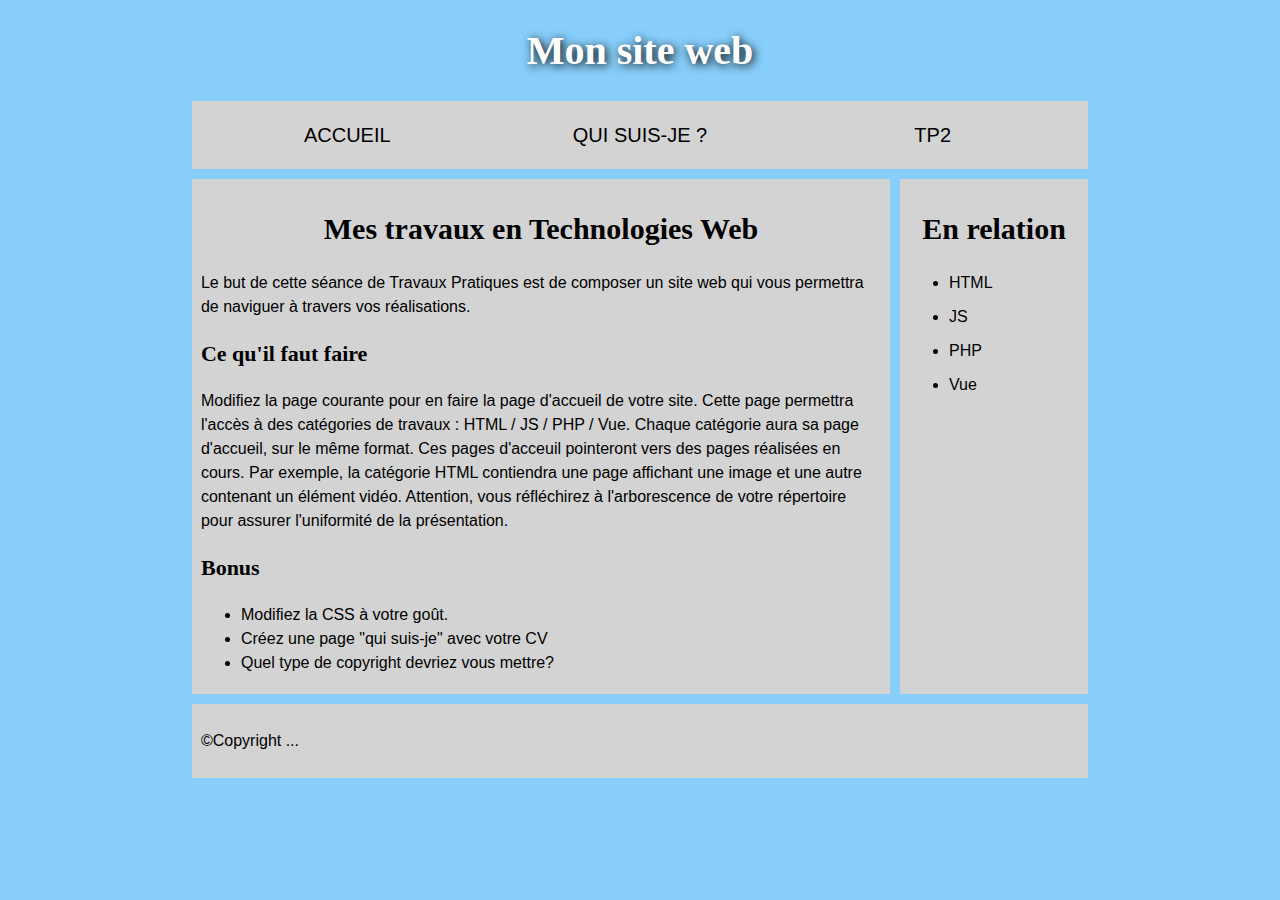
<file: index.html>
<!DOCTYPE html>
<html>
  <head>
    <meta charset="utf-8">

    <title>Accueil</title>
    <link rel="stylesheet" type="text/css" href="style.css">

  </head>

  <body>
    <header>
      <h1>Mon site web</h1>
    </header>

    <nav>
      <ul>
        <li><a href="./index.html">Accueil</a></li>
        <li><a href="./cv.html">Qui suis-je ?</a></li>
        <li><a href="./tp2.html">TP2</a></li>
      </ul>

     </nav>

     <main>
      <article>
        <h2>Mes travaux en Technologies Web</h2>
        <p>Le but de cette séance de Travaux Pratiques est de composer un site web qui vous permettra de naviguer à travers vos réalisations.</p>

        <h3>Ce qu'il faut faire</h3>
        <p>Modifiez la page courante pour en faire la page d'accueil de votre site. Cette page permettra l'accès à des catégories de travaux : HTML / JS / PHP / Vue. Chaque catégorie aura sa page d'accueil, sur le même format. Ces pages d'acceuil pointeront vers des pages réalisées en cours. Par exemple, la catégorie HTML contiendra une page affichant une image et une autre contenant un élément vidéo.  Attention, vous réfléchirez à l'arborescence de votre répertoire pour assurer l'uniformité de la présentation.
        </p>

        <h3>Bonus</h3>
        <ul>
          <li>Modifiez la CSS à votre goût.</li>
          <li>Créez une page "qui suis-je" avec votre CV</li>
          <li>Quel type de copyright devriez vous mettre?</li>
        </ul>
      </article>

      <aside>
        <h2>En relation</h2>
        <ul>
          <li><a href="#"></a>HTML</li>
          <li><a href="#"></a>JS</li>
          <li><a href="#"></a>PHP</li>
          <li><a href="#"></a>Vue</li>
        </ul>
      </aside>

    </main>

    <footer>
      <p>©Copyright ... </p>
    </footer>

  </body>
</html>
</file>
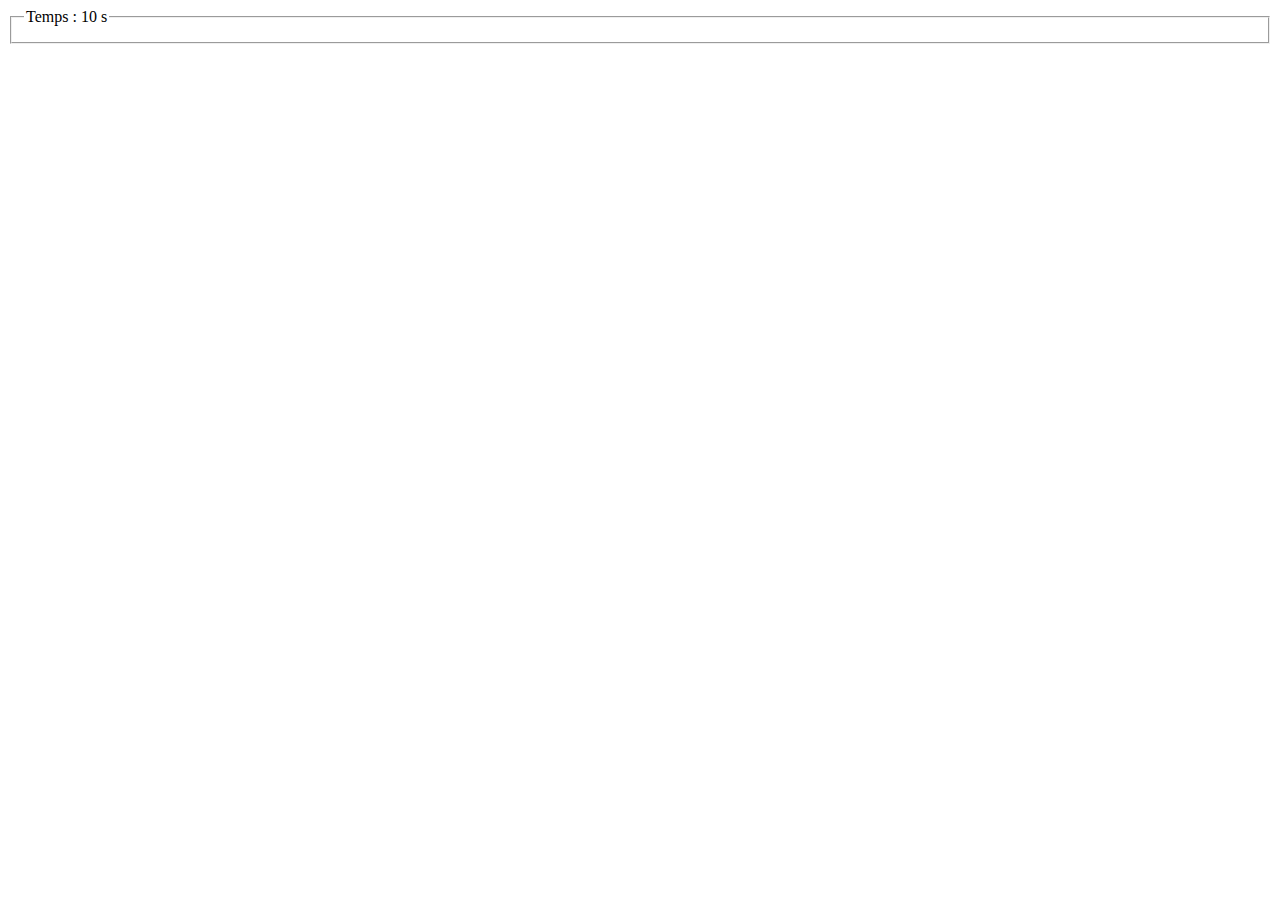
<file: TP3/tp_js_2_exo1.html>
<!DOCTYPE html>
<html>
<head>
	<meta charset="UTF-8">
	<title>Compteur exo1 TP3</title>
</head>
<body>
	<fieldset>
		<legend id="gameLegend">Temps : 10 s</legend>
	</fieldset>
</body>
<script>
	document.addEventListener("DOMContentLoaded",startCompteur);
	
	const event= new Event('over');
	let legend;
	let intervalId;
	let sec = 10;

	function startCompteur(){

		legend = document.getElementById("gameLegend");
		intervalId = window.setInterval(compteur, 1000);

	}

	function compteur(){
    		sec--;
		legend.textContent = "Temps restant :"+sec+"s.";
     
    		if(sec <= 0)
    		{
			
        		legend.textContent = "Terminé !";
			finCompteur();
    		}
	}

	function finCompteur(){
		window.clearInterval(intervalId);
	}

</script>
</html>
</file>
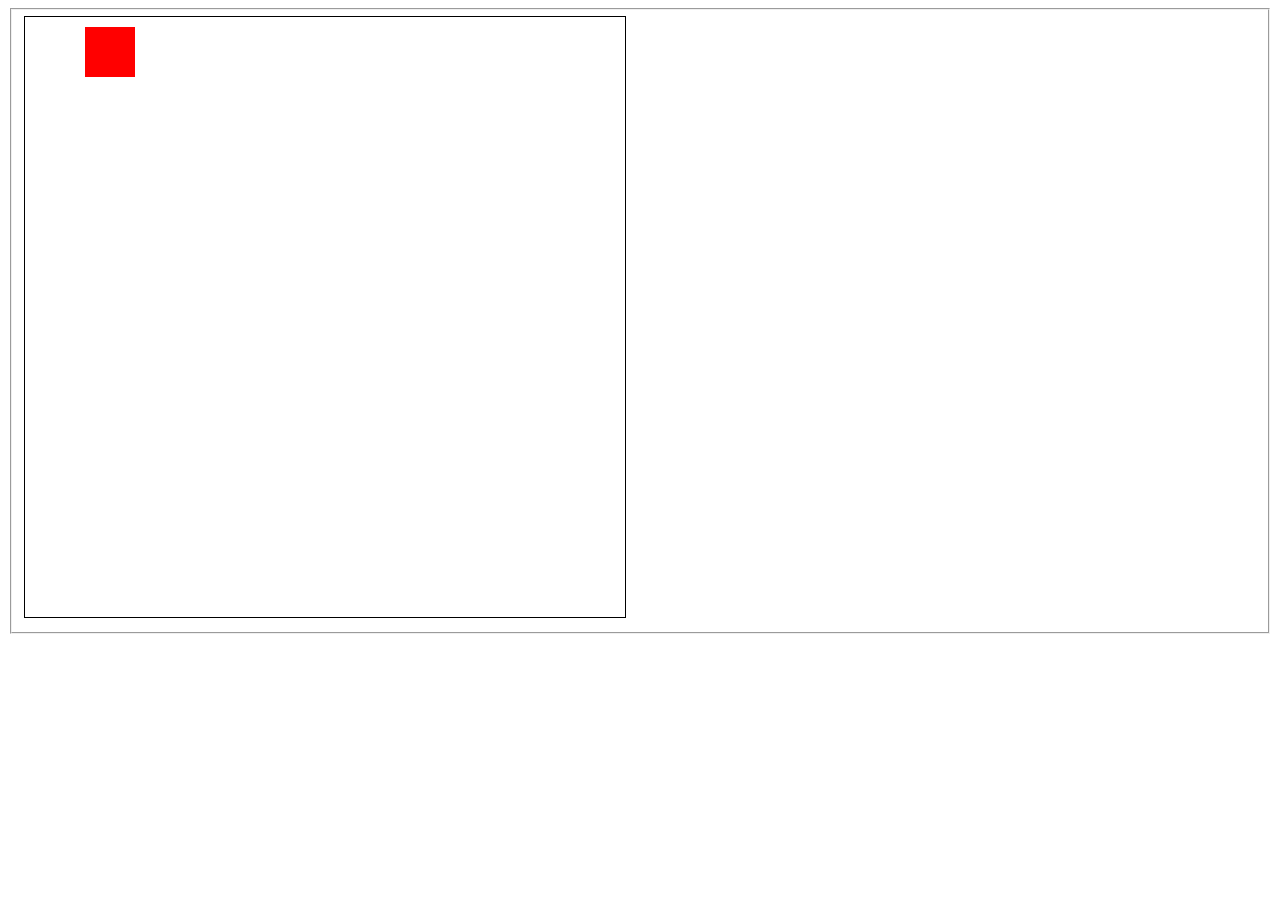
<file: TP3/tp_js_2_exo2.html>
<!DOCTYPE html>
<html>
<head>
	<meta charset="UTF-8">
	<title>TP3 Exo2</title>
</head>
<body>
	<fieldset>
		<canvas id="arena" width=600 height=600 style="border: 1px solid #000000"></canvas>
	</fieldset>
</body>
<script>
	document.addEventListener("DOMContentLoaded",startGame);

	let intervalId; 	

	let canvas;
	let context;

	const fps = 10; // frame per seconds
	const speedInPxPs = 100; // in px  per deci seconds
	
	const squareWidth = 50;
	let squareX = 0;
	let squareY = 10; 
	let speedX = 0; 


	function startGame(){
		canvas = document.getElementById("arena");
		context = canvas.getContext("2d");
		speedX = speedInPxPs / fps; //100px per seconds and 10fps => 1px per frame (approx)
		intervalId = window.setInterval(gameLoop,1000/fps); // 10fps
	}

	function endGame(){
		window.clearInterval(intervalId);	
	}

	function gameLoop(){
		clearSquare();
		updateSquare();
		drawSquare();
	}

	function clearSquare(){
		context.clearRect(squareX-1, squareY-1, squareWidth+2, squareWidth+2);
	}

	function updateSquare(){
		if(squareX + squareWidth >= arena.width){
			endGame();
		} else {
			squareX = squareX + speedX;
		}
	}

	function drawSquare(){
		context.fillStyle="red";
		context.fillRect(squareX, squareY, squareWidth, squareWidth);
	}

</script>
</html>
</file>
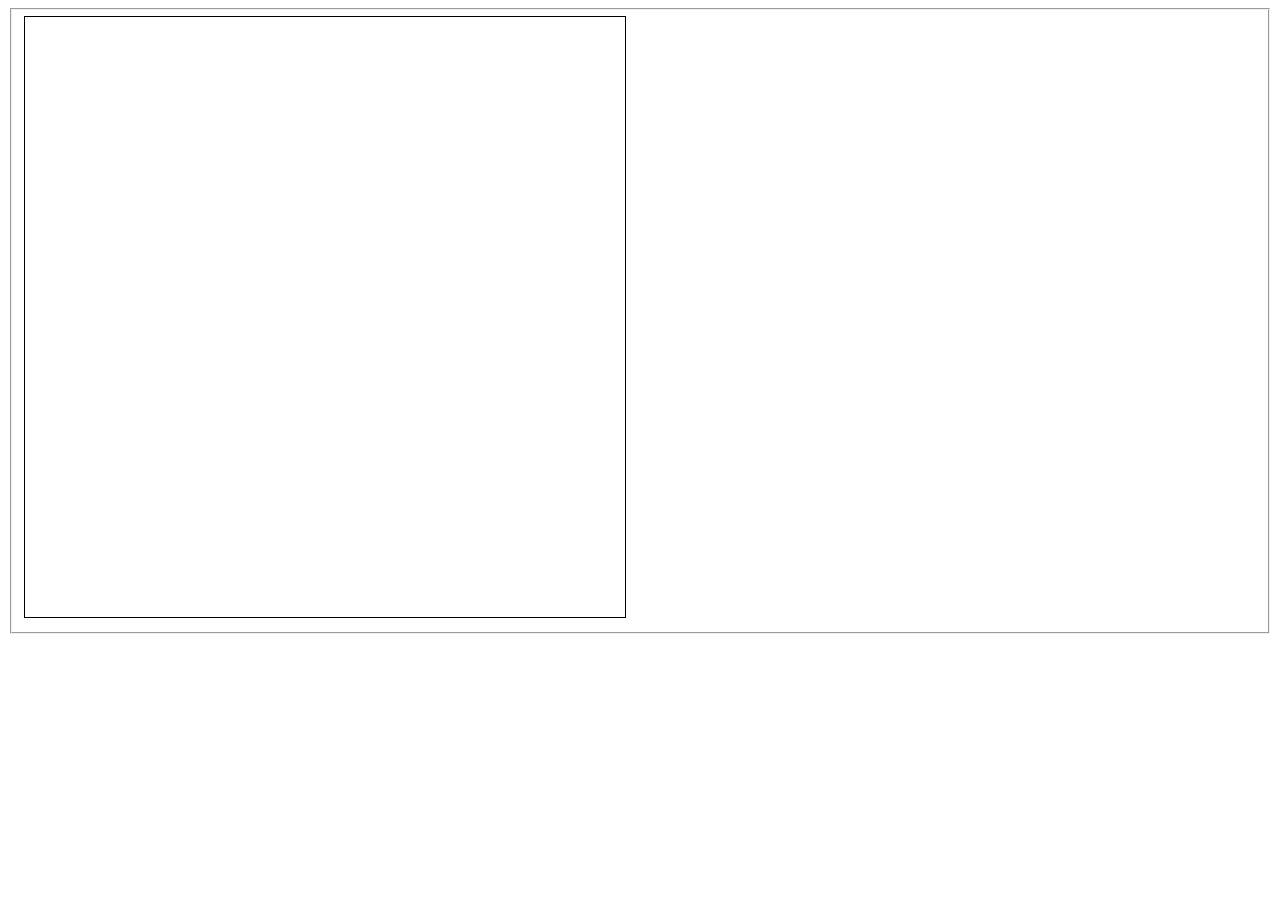
<file: TP3/tp_js_2_exo3.html>
<!DOCTYPE html>
<html>
<head>
	<meta charset="UTF-8">
	<title>TP3 Exo3</title>
</head>
<body>
	<fieldset>
		<canvas id="arena" width=600 height=600 style="border: 1px solid #000000"></canvas>
	</fieldset>
</body>
<script>
	let intervalId; 	

	let canvas;
	let context;

	const fps = 10; // frame per seconds
	const speedInPxPs = 100; // in px  per deci seconds
	
	const squareWidth = 50;
	let squareX = 0;
	let squareY = 10; 
	let speedX = 0; 

	window.setTimeout(startGame,2000);

	function startGame(){
		canvas = document.getElementById("arena");
		context = canvas.getContext("2d");
		speedX = speedInPxPs / fps; //100px per seconds and 10fps => 1px per frame (approx)
		intervalId = window.setInterval(gameLoop,1000/fps); // 10fps
	}

	function endGame(){
		window.clearInterval(intervalId);	
	}

	function gameLoop(){
		clearSquare();
		updateSquare();
		drawSquare();
	}

	function clearSquare(){
		context.clearRect(squareX-1, squareY-1, squareWidth+2, squareWidth+2);
	}

	function updateSquare(){
		if(squareX + squareWidth >= arena.width){
			endGame();
		} else {
			squareX = squareX + speedX;
		}
	}

	function drawSquare(){
		context.fillStyle="red";
		context.fillRect(squareX, squareY, squareWidth, squareWidth);
	}

</script>
</html>
</file>
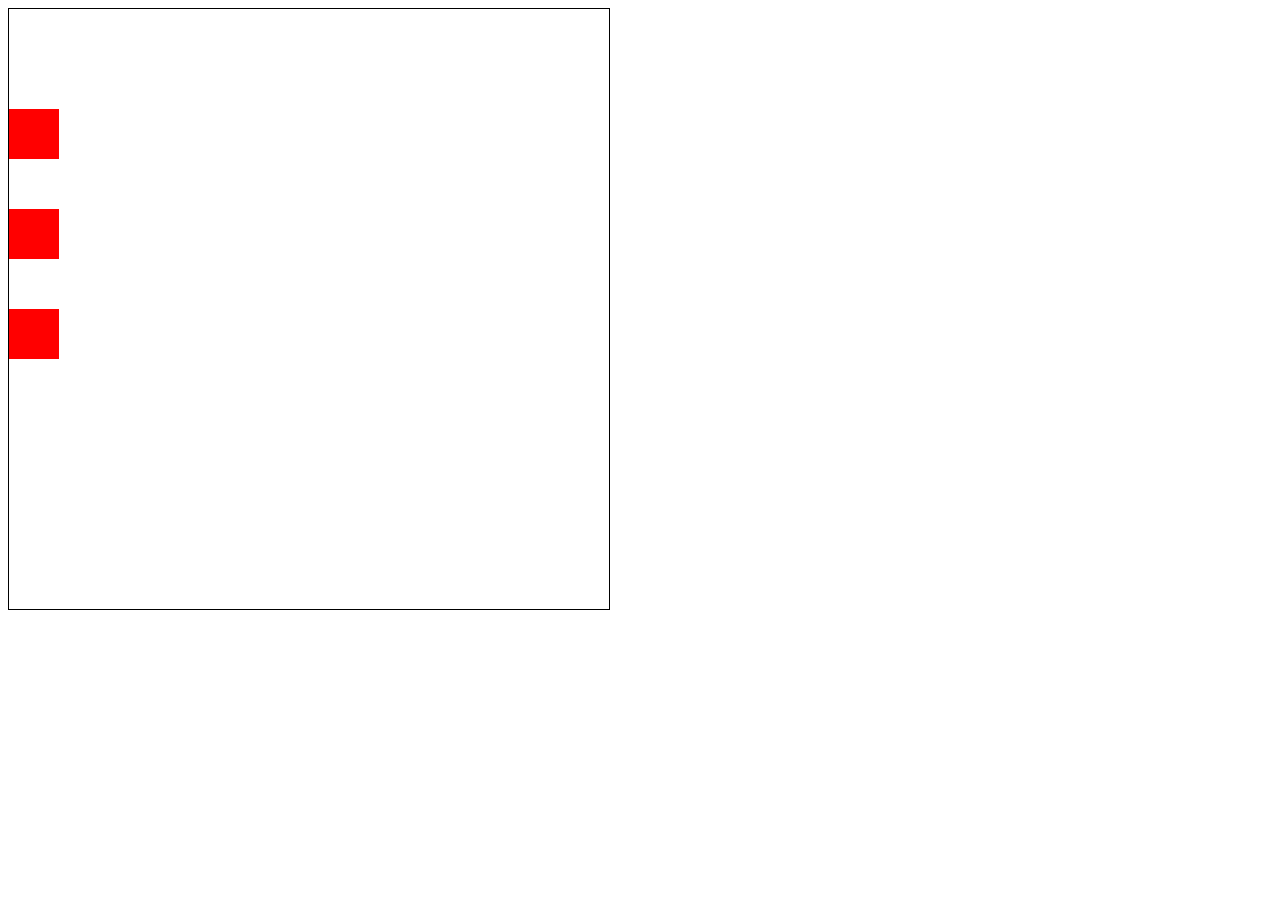
<file: TP3/tp_js_2_exo4.html>
<!doctype html>
<html>
<head>
<title>classical game loop</title>
</style>
</head>
<body>
<canvas id="gameField" width=600 height=600 style="border: 1px solid #000000"></canvas>
</body>
<script>
	document.addEventListener("DOMContentLoaded",init);

	const canvas = document.getElementById("gameField");
	const context = canvas.getContext("2d");

	let wallClock = 0;

	const carreWidth= 50;
	const fps = 10; // frame per seconds
	const speedInPxPs = 100; // in px  per deci seconds
	let intervalId;
	let speedX=0;
	const squareWidth = 50;

	class Carre {
		constructor(context,width, height,x,y,speed, delay){
			this.context=context;
			this.width=width;
			this.height=height;
			this.x=x;
			this.y=y;
			this.speed=speed;
			this.frameIndex=0;
			this.delay=delay;
			this.hasStarted=false;
		}

		clear(){
			this.context.clearRect(this.x, this.y, this.width, this.height);
		}

		update(){
			if((this.hasStarted == false) && (this.delay<wallClock)){
				console.log("starting");
				this.hasStarted=true;
			}


			if( (this.hasStarted == true) && (wallClock%this.speed == 0)){
				if(this.x + this.width >= canvas.width){
					endGame();
				} else {
					this.x = this.x + this.speed;
				}
        		}
		}

		draw(){
			this.context.fillStyle="red";
			this.context.fillRect(this.x, this.y, this.width, this.width);
		}


	}

	const objectsInGame = new Array();

    	const carre1 = new Carre(context, carreWidth, carreWidth,0,100,speedX, 0);
   	const carre2 = new Carre(context, carreWidth, carreWidth,0,200,speedX, 1000);
   	const carre3 = new Carre(context, carreWidth, carreWidth,0,300,speedX, 4000);

   	objectsInGame.push(carre1);
   	objectsInGame.push(carre2);
   	objectsInGame.push(carre3);

	function clearGame(){
		objectsInGame.forEach(element => element.clear());
	}


	function updateGame(){
		wallClock += 1;
		objectsInGame.forEach(element => element.update());
	}
	

	function drawGame(){
		objectsInGame.forEach(element => element.draw());
	}
	
	function init(){
		speedX = speedInPxPs / fps; //100px per seconds and 10fps => 1px per frame (approx)
		intervalId = window.setInterval(mainloop,1000/fps); // 10fps
	}

	function endGame(){
		window.clearInterval(intervalId);	
	}
	
	function mainloop(){
	 	clearGame();
        	updateGame();
        	drawGame();
    	};

</script>
</html>
</file>
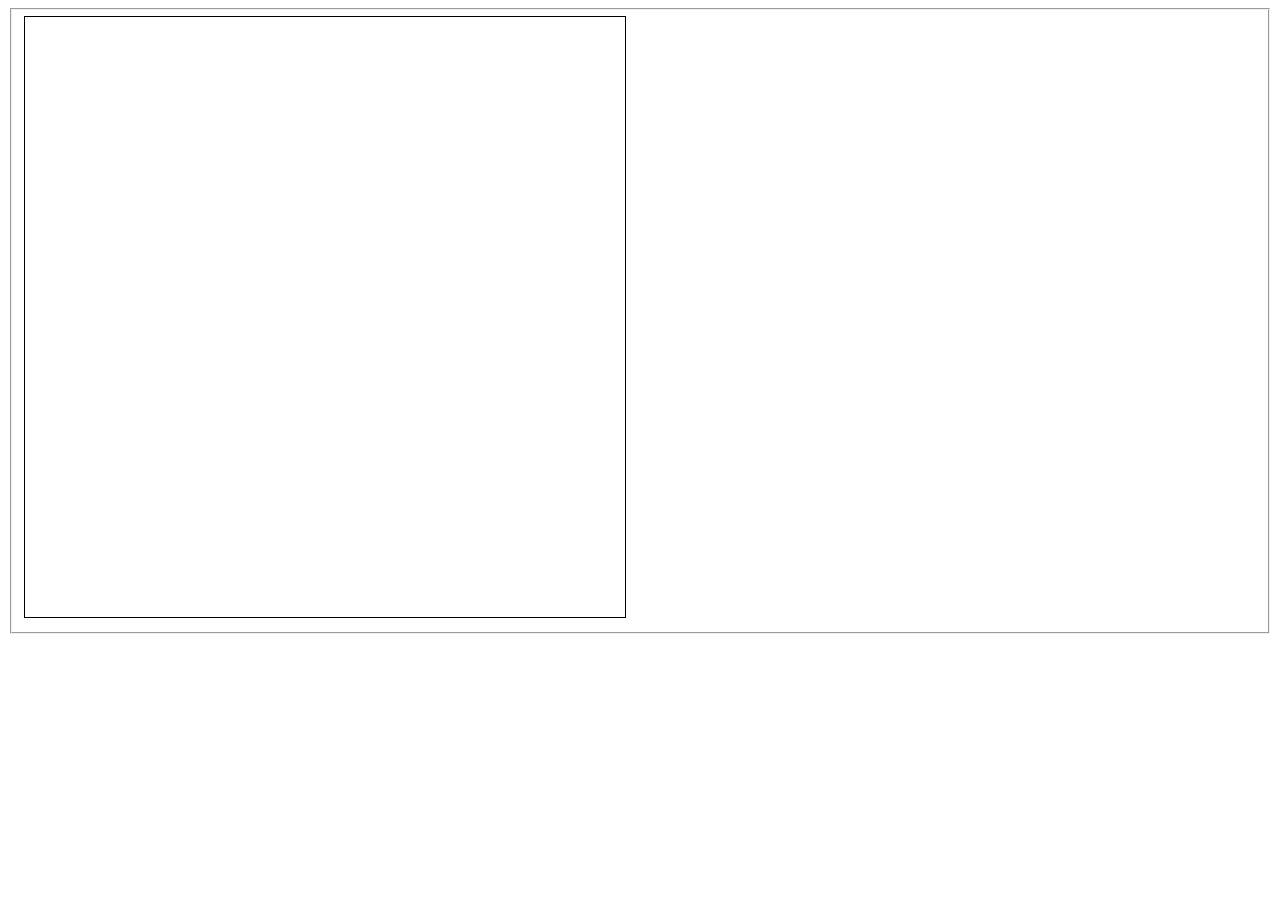
<file: TP4/tp_js_3_exo1.html>
<!DOCTYPE html>
<html lang="fr">
  <body>
	<fieldset>
		<canvas id="carre" width=600 height=600 style="border: 1px solid #000000"></canvas>
	</fieldset>
  </body>
  <script>
	document.addEventListener("DOMContentLoaded",init);

	let a;
	let canvas;
	let context;
function init(){
	canvas = document.getElementById("arena");
	context = canvas.getContext("2d");
	const xhr = new XMLHttpRequest()
	xhr.onreadystatechange = () => {
  		if (xhr.readyState === 4 && xhr.status === 200) {
			a=JSON.parse(xhr.responseText);
			console.log(a);
			context.fillRect(a.x,a.y,10,10);
  		}
	}
	xhr.open('GET', 'https://stwom.herokuapp.com/3');
	xhr.send();
}
  </script>
</html>
</file>
<file: style.css>
/* || General setup */

html, body {
  margin: 0;
  padding: 0;
}

html {
  font-size: 10px;
  background-color: LightSkyBlue;
}

body {
  width: 70%;
  margin: 0 auto;
}

/* || typography */

h1, h2, h3 {
  font-family: 'Sonsie One', cursive;
  color: black;
}

p, input, li {
  font-family: 'Open Sans Condensed', sans-serif;
  color: black;
}

h1 {
  font-size: 4rem;
  text-align: center;
  color: white;
  text-shadow: 2px 2px 10px black;
}

h2 {
  font-size: 3rem;
  text-align: center;
}

h3 {
  font-size: 2.2rem;
}

p, li {
  font-size: 1.6rem;
  line-height: 1.5;
}

/* || header layout */

nav, article, aside, footer {
  background-color: LightGray;
  padding: 1%;
}

nav {
  height: 50px;
  background-color: LightGray;
  display: flex;
  margin-bottom: 10px;
}

nav ul {
  padding: 0;
  list-style-type: none;
  flex: 2;
  display: flex;
}

nav li {
  display: inline;
  text-align: center;
  flex: 1;
}

nav a {
  display: inline-block;
  font-size: 2rem;
  text-transform: uppercase;
  text-decoration: none;
  color: black;
}

nav form {
  flex: 1;
  display: flex;
  align-items: center;
  height: 100%;
  padding: 0 2em;
}

input {
  font-size: 1.6rem;
  height: 32px;
}

input[type="search"] {
  flex: 3;
}

input[type="submit"] {
  flex: 1;
  margin-left: 1rem;
  background: #333;
  border: 0;
  color: white;
}

/* || main layout */

main {
  display: flex;
}

article {
  flex: 4;
}

aside {
  flex: 1;
  margin-left: 10px;
  background-color: LightGray;
}

aside li {
  padding-bottom: 10px;
}

footer {
  margin-top: 10px;
}
</file>
